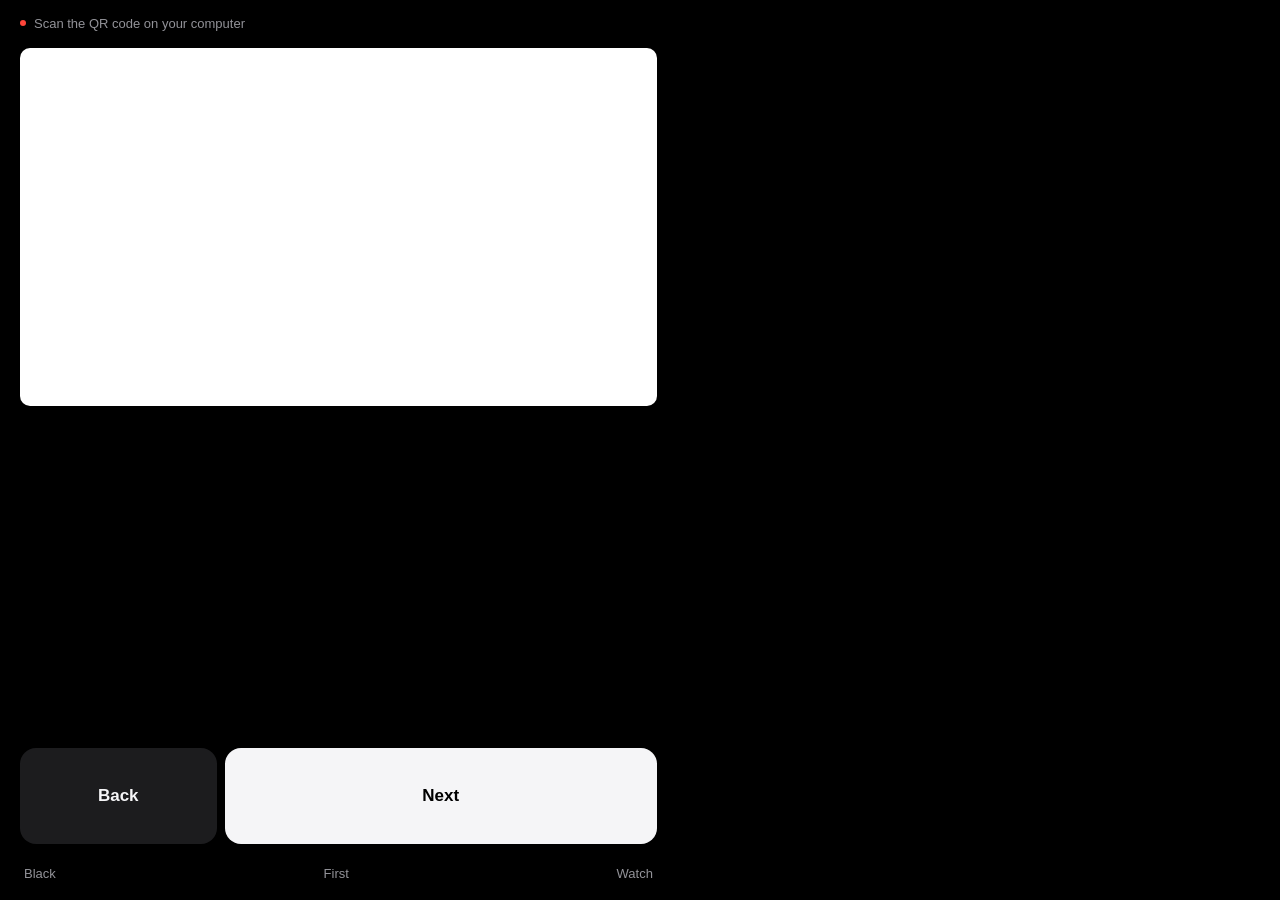
<file: remote.html>
<!doctype html>
<html lang="en">
<head>
<meta charset="utf-8">
<meta name="viewport" content="width=device-width,initial-scale=1,viewport-fit=cover,user-scalable=no">
<title>Remote · أصدقائي</title>
<meta name="theme-color" content="#000000">
<meta name="robots" content="noindex">
<meta name="apple-mobile-web-app-capable" content="yes">
<meta name="apple-mobile-web-app-status-bar-style" content="black-translucent">
<link rel="icon" type="image/png" href="assets/favicon.png">
<link rel="apple-touch-icon" href="assets/apple-touch-icon.png">
<style>
*{box-sizing:border-box;-webkit-tap-highlight-color:transparent}
:root{--ink:#f5f5f7;--ink2:rgba(235,235,245,.62);--ink3:rgba(235,235,245,.36)}
html,body{margin:0;height:100%;background:#000;color:var(--ink);font-family:-apple-system,BlinkMacSystemFont,"SF Pro Text","Segoe UI",Roboto,Arial,sans-serif;-webkit-font-smoothing:antialiased;overflow:hidden}
body{display:flex;flex-direction:column;gap:14px;padding:calc(12px + env(safe-area-inset-top)) 16px calc(12px + env(safe-area-inset-bottom));touch-action:manipulation;-webkit-user-select:none;user-select:none}
header{display:flex;align-items:center;gap:8px;font-size:13px;min-height:22px}
#dot{width:6px;height:6px;border-radius:50%;background:#ff9f0a;flex:none;transition:background .3s}
#dot.ok{background:#30d158}#dot.bad{background:#ff453a}
#dot.sent{animation:sent .5s ease}
@keyframes sent{0%{transform:scale(1)}40%{transform:scale(2.2)}100%{transform:scale(1)}}
#status{flex:1;min-width:0;color:var(--ink2);white-space:nowrap;overflow:hidden;text-overflow:ellipsis}
#count{font-variant-numeric:tabular-nums;color:var(--ink2)}
#count i{font-style:normal;color:var(--ink3)}
main{flex:1;min-height:0;display:flex;flex-direction:column;gap:14px}
#thumb{position:relative;width:100%;aspect-ratio:16/9;flex:none;border-radius:10px;background:#fff center/cover no-repeat;touch-action:none;overflow:hidden}
#ldot{position:absolute;left:-12px;top:-12px;width:24px;height:24px;border-radius:50%;background:radial-gradient(circle,#fff 0,#ff3b30 26%,rgba(255,59,48,.7) 42%,rgba(255,59,48,0) 72%);opacity:0;pointer-events:none}
#ldot.on{opacity:1}
#lhint{flex:none;margin-top:-8px;font-size:12px;color:var(--ink3);text-align:center}
#lhint:empty{display:none}
#notes{flex:1;min-height:0;overflow:auto;-webkit-overflow-scrolling:touch;font-size:17px;line-height:1.42;letter-spacing:-.01em;color:var(--ink);-webkit-user-select:text;user-select:text}
#notes h1{display:none}
nav{display:grid;grid-template-columns:1fr 2.2fr;gap:8px;flex:none}
button{all:unset;box-sizing:border-box;display:grid;place-items:center;cursor:pointer;transition:transform .16s,opacity .2s,background .16s}
nav button{height:96px;border-radius:16px;font-size:17px;font-weight:600}
nav button:active{transform:scale(.98)}
#next{background:#f5f5f7;color:#000}
#next:active{background:#fff}
#prev{background:#1c1c1e;color:var(--ink)}
button:disabled{opacity:.3}
#tools{display:flex;justify-content:space-between;flex:none;padding:0 4px}
#tools button{height:30px;font-size:13px;color:var(--ink2)}
#black.on{color:#fff;font-weight:600}
#joined{position:fixed;inset:0;z-index:4;display:flex;flex-direction:column;align-items:center;justify-content:center;gap:12px;background:#000;opacity:0;pointer-events:none}
#joined svg{width:72px;height:72px;fill:#30d158}
#joined path{fill:none;stroke:#fff;stroke-width:4.5;stroke-linecap:round;stroke-linejoin:round;stroke-dasharray:40;stroke-dashoffset:40}
#joined b{font-size:19px;font-weight:600;letter-spacing:-.01em}
#joined.on{animation:jfade 1.7s ease both}
#joined.on svg{animation:jpop .5s cubic-bezier(.34,1.4,.64,1) both}
#joined.on path{animation:jdraw .36s .2s ease forwards}
@keyframes jfade{0%{opacity:0}8%,75%{opacity:1}100%{opacity:0}}
@keyframes jpop{from{transform:scale(.5)}to{transform:none}}
@keyframes jdraw{to{stroke-dashoffset:0}}
#sheet{position:fixed;inset:0;z-index:5;background:#000;padding:calc(16px + env(safe-area-inset-top)) 20px calc(20px + env(safe-area-inset-bottom));overflow:auto;display:none;font-size:15px;line-height:1.42;-webkit-user-select:text;user-select:text}
#sheet.on{display:block}
#sheet header{justify-content:space-between;margin-bottom:18px}
#sheet h2{margin:0;font-size:17px;font-weight:600}
#sheet button{display:inline-grid;color:#0a84ff;font-size:15px}
#sheet p{color:var(--ink2);margin:0 0 16px;font-size:14px}
#sheet ol{padding-left:20px;margin:0 0 16px}
#sheet li{margin-bottom:12px}
#sheet code{display:block;margin:7px 0 6px;padding:9px 11px;border-radius:9px;background:#1c1c1e;font:12px ui-monospace,Menlo,monospace;word-break:break-all}
@media (min-width:760px) and (min-height:500px),(orientation:landscape){
  body{display:grid;grid-template-columns:minmax(0,1.1fr) minmax(0,1fr);grid-template-rows:auto minmax(0,1fr) auto auto;gap:14px 24px;padding-left:calc(20px + env(safe-area-inset-left));padding-right:calc(20px + env(safe-area-inset-right))}
  header{grid-column:1/-1}
  main{display:contents}
  #thumb{grid-column:1;grid-row:2;align-self:start;max-height:100%}
  #lhint{display:none}
  #notes{grid-column:2;grid-row:2/5}
  nav{grid-column:1;grid-row:3}
  #tools{grid-column:1;grid-row:4}
}
@media (orientation:landscape) and (max-height:500px){nav button{height:60px}#notes{font-size:15px}}
</style>
</head>
<body>
<header><span id="dot"></span><span id="status">Connecting…</span><span id="count"></span></header>
<main>
  <div id="thumb" role="img" aria-label="Current slide. Drag to point with the laser"><i id="ldot"></i></div>
  <div id="lhint">Drag on the slide to point</div>
  <div id="notes"></div>
</main>
<nav>
  <button id="prev" aria-label="Previous slide">Back</button>
  <button id="next">Next</button>
</nav>
<div id="tools">
  <button id="black">Black</button>
  <button id="first">First</button>
  <button id="watch">Watch</button>
</div>

<div id="joined"><svg viewBox="0 0 52 52"><circle cx="26" cy="26" r="24"/><path d="m15 27 8 8 15-17"/></svg><b>Connected</b></div>

<div id="sheet" role="dialog" aria-label="Apple Watch setup">
  <header><h2>Apple Watch</h2><button id="close">Done</button></header>
  <p>The watch uses two Shortcuts on your iPhone. You only set this up once.</p>
  <ol>
    <li>Open <b>Shortcuts</b> on your iPhone and tap <b>+</b>.</li>
    <li>Add the action <b>Get Contents of URL</b> and paste this address:
      <code id="unext"></code><button id="cnext">Copy</button></li>
    <li>Name it <b>Next slide</b>. In its details, turn on <b>Show on Apple Watch</b>.</li>
    <li>Make a second shortcut called <b>Back</b> with this address:
      <code id="uprev"></code><button id="cprev">Copy</button></li>
    <li>On the watch, open <b>Shortcuts</b>, or add it to your watch face for one-tap access.</li>
  </ol>
  <p>Each tap takes a second or two. “New code” on the computer means setting these up again.</p>
</div>

<script src="assets/laser-link.js"></script>
<script>
(() => {
  const $ = id => document.getElementById(id);
  const room = location.hash.slice(1);
  const RELAY = 'https://ntfy.sh/';
  const me = Math.random().toString(36).slice(2, 7);
  const ua = navigator.userAgent;
  const myName = /iPad/.test(ua) || (/Macintosh/.test(ua) && navigator.maxTouchPoints > 1) ? 'iPad'
    : /iPhone/.test(ua) ? 'iPhone' : /Android/.test(ua) ? (/Mobile/.test(ua) ? 'Android phone' : 'Android tablet') : 'Browser remote';
  let slides = [], n = 0, black = false, live = false, seen = new Set(), wait;

  const status = (text, cls = '') => { $('status').textContent = text; $('dot').className = cls; };
  if (!/^arabic-friends-[0-9a-f]{32}$/.test(room)) { status('Scan the QR code on your computer', 'bad'); return; }

  function show() {
    const s = slides[n];
    $('count').innerHTML = slides.length ? `${n + 1} <i>/ ${slides.length}</i>` : '';
    $('prev').disabled = n <= 0;
    $('next').disabled = slides.length && n >= slides.length - 1;
    $('black').classList.toggle('on', black);
    if (!s) return;
    $('thumb').style.backgroundImage = `url(thumbs/${s.id}.jpg)`;
    const notes = $('notes'); notes.textContent = '';
    const h = document.createElement('h1'); h.textContent = s.title;
    notes.append(h, s.notes);
    notes.scrollTop = 0;
    if (slides[n + 1]) new Image().src = `thumbs/${slides[n + 1].id}.jpg`;
  }
  const clamp = v => Math.max(0, Math.min(Math.max(slides.length, 1) - 1, v));

  function send(m) {
    fetch(`${RELAY}${room}?cache=no`, { method: 'POST', body: `${m}~${me}` })
      .then(r => { if (r.status === 429) status('Limit reached. Use your keyboard', 'bad'); })
      .catch(() => status('No connection', 'bad'));
  }
  function press(cmd, change) {
    navigator.vibrate?.(12);
    change(); show(); send(cmd);
  }
  $('next').onclick = () => press('next', () => { n = clamp(n + 1); });
  $('prev').onclick = () => press('prev', () => { n = clamp(n - 1); });
  $('first').onclick = () => press('first', () => { n = 0; });
  $('black').onclick = () => press('black', () => { black = !black; });

  function hello() {
    fetch(`${RELAY}${room}?cache=no`, { method: 'POST', body: `hello~${me}~${myName}` }).catch(() => status('No connection', 'bad'));
    clearTimeout(wait);
    wait = setTimeout(() => { if (!live) status('Open the talk on your computer', 'bad'); }, 7000);
  }
  function connect() {
    const es = new EventSource(`${RELAY}${room}/sse`);
    es.onopen = hello;
    es.onerror = () => { live = false; status('Reconnecting…'); };
    es.onmessage = e => {
      let d; try { d = JSON.parse(e.data); } catch { return; }
      if (d.event !== 'message' || seen.has(d.id)) return;
      seen.add(d.id);
      const [cmd, from] = String(d.message).split('~');
      if (cmd.startsWith('at:')) {
        const [, i, b, mode] = cmd.split(':');
        n = clamp(+i); black = b === '1';
        if (!live) celebrate();
        live = true;
        status(mode === 'p' ? 'Connected · Presenter' : 'Connected', 'ok'); show();
      } else if (cmd === 'hi') {
        hello();                                          // the computer just came back
      } else if (from === me) {
        $('dot').classList.remove('sent'); $('dot').offsetWidth; $('dot').classList.add('sent');   // the relay has the tap
      } else {
        if (cmd === 'next') n = clamp(n + 1);
        else if (cmd === 'prev') n = clamp(n - 1);
        else if (cmd === 'first') n = 0;
        else if (cmd === 'black') black = !black;
        show();
      }
    };
  }

  function celebrate() {
    navigator.vibrate?.([15, 40, 15]);
    $('joined').classList.remove('on'); $('joined').offsetWidth; $('joined').classList.add('on');
  }
  // tells the computer this page is still here, and that it has left
  setInterval(() => { if (!document.hidden && live) send('ping'); }, 90000);
  addEventListener('pagehide', () => { navigator.sendBeacon?.(`${RELAY}${room}?cache=no`, `bye~${me}`); });

  // laser: the finger on the slide preview is the dot on the slide
  const pad = $('thumb'), ldot = $('ldot');
  let sender = null, linkUp = false, aim = null, sendT = 0, lastSent = 0;
  const openLink = () => {
    if (sender) return;
    sender = window.laserSend?.(`${room}/laser`, up => {
      linkUp = up;
      if (!localStorage.getItem('arabic-friends-laser-used') || !up) $('lhint').textContent = up ? 'Drag on the slide to point' : 'Laser unavailable on this network';
    }) || null;
  };
  function aimAt(e) {
    const r = pad.getBoundingClientRect();
    const x = Math.max(0, Math.min(1, (e.clientX - r.left) / r.width)), y = Math.max(0, Math.min(1, (e.clientY - r.top) / r.height));
    aim = `${x.toFixed(3)},${y.toFixed(3)}`;
    ldot.style.transform = `translate(${x * r.width}px,${y * r.height}px)`;
  }
  // 12 updates a second is what the free relay carries without dropping any
  const pump = () => {
    if (aim === null) return;
    sender?.send(aim); sendT = setTimeout(pump, 80);
  };
  pad.addEventListener('pointerdown', e => {
    openLink();
    try { pad.setPointerCapture(e.pointerId); } catch {}
    aimAt(e); ldot.classList.add('on');
    navigator.vibrate?.(8);
    localStorage.setItem('arabic-friends-laser-used', '1');
    if (linkUp) $('lhint').textContent = '';
    clearTimeout(sendT); pump();
  });
  pad.addEventListener('pointermove', e => { if (aim !== null) aimAt(e); });
  const lift = () => {
    if (aim === null) return;
    aim = null; clearTimeout(sendT); ldot.classList.remove('on');
    sender?.send('off');
  };
  pad.addEventListener('pointerup', lift);
  pad.addEventListener('pointercancel', lift);

  // keep the screen awake while presenting
  let lock;
  const stayAwake = async () => { try { lock = await navigator.wakeLock?.request('screen'); } catch {} };
  document.addEventListener('visibilitychange', () => { if (!document.hidden) { stayAwake(); if (slides.length) hello(); } });
  stayAwake();

  // titles and notes come from the deck itself, so this page never goes out of date
  fetch('index.html').then(r => r.text()).then(html => {
    const doc = new DOMParser().parseFromString(html, 'text/html');
    slides = [...doc.querySelectorAll('section.slide')].map(s => ({
      id: s.id,
      title: (s.querySelector('h1,h2')?.textContent || s.id).trim(),
      notes: (s.querySelector('aside')?.textContent || 'No notes for this slide.').trim()
    }));
    show(); connect();
  }).catch(() => status('Could not load the talk', 'bad'));

  // Apple Watch setup
  const url = m => `${RELAY}${room}/publish?message=${m}&cache=no`;
  $('unext').textContent = url('next'); $('uprev').textContent = url('prev');
  if (localStorage.getItem('arabic-friends-laser-used')) $('lhint').textContent = '';
  openLink();
  $('watch').onclick = () => $('sheet').classList.add('on');
  $('close').onclick = () => $('sheet').classList.remove('on');
  const copy = (btn, text) => { btn.onclick = async () => { try { await navigator.clipboard.writeText(text); btn.textContent = 'Copied'; } catch { btn.textContent = 'Select to copy'; } }; };
  copy($('cnext'), url('next')); copy($('cprev'), url('prev'));
})();
</script>
</body>
</html>
</file>
